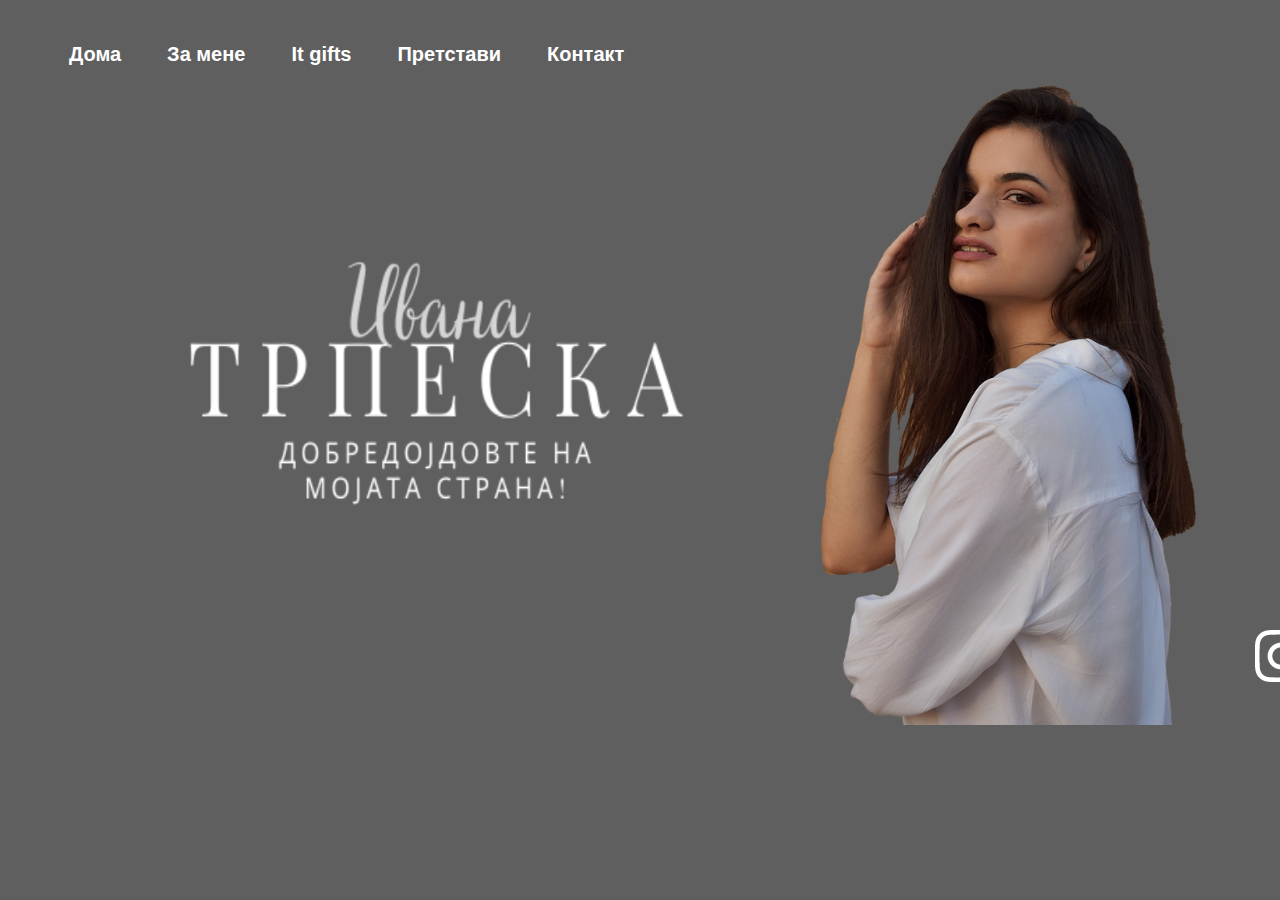
<file: index.html>
<!DOCTYPE html>
<html lang="en">
<head>
    <meta charset="UTF-8">
    <title>Дома | Ивана Трпеска</title>
    <link rel="stylesheet" href="iv_style.css" type="text/css">

</head>
<body>
<div id="home">
    <header>
    <div class="navigation">
<nav >
    <ul>
        <li><a href="index.html">Дома</a></li>
        <li><a href="for_me.html">За мене</a></li>
        <li><a href="it.html">It gifts</a></li>
        <li><a href="pretstavi.html">Претстави</a></li>
        <li><a href="contact.html">Контакт</a></li>
    </ul>
</nav>
</div></header>
    <img class="iv" src="Img/iv.png" >
    <div id="cont">
        <a href="https://www.instagram.com/ivana.trpeska/" target="_blank"><img src="Img/insta.png"> </a>
        <a href="https://www.facebook.com/ivana.trpeska.5/" target="_blank"><img src="Img/fb.png"> </a>
        <a href="mailto:ivana.trpeska@students.finki.ukim.mk" target="_blank"><img src="Img/mail.png"> </a>
    </div>

</div>
</body>
</html>
</file>
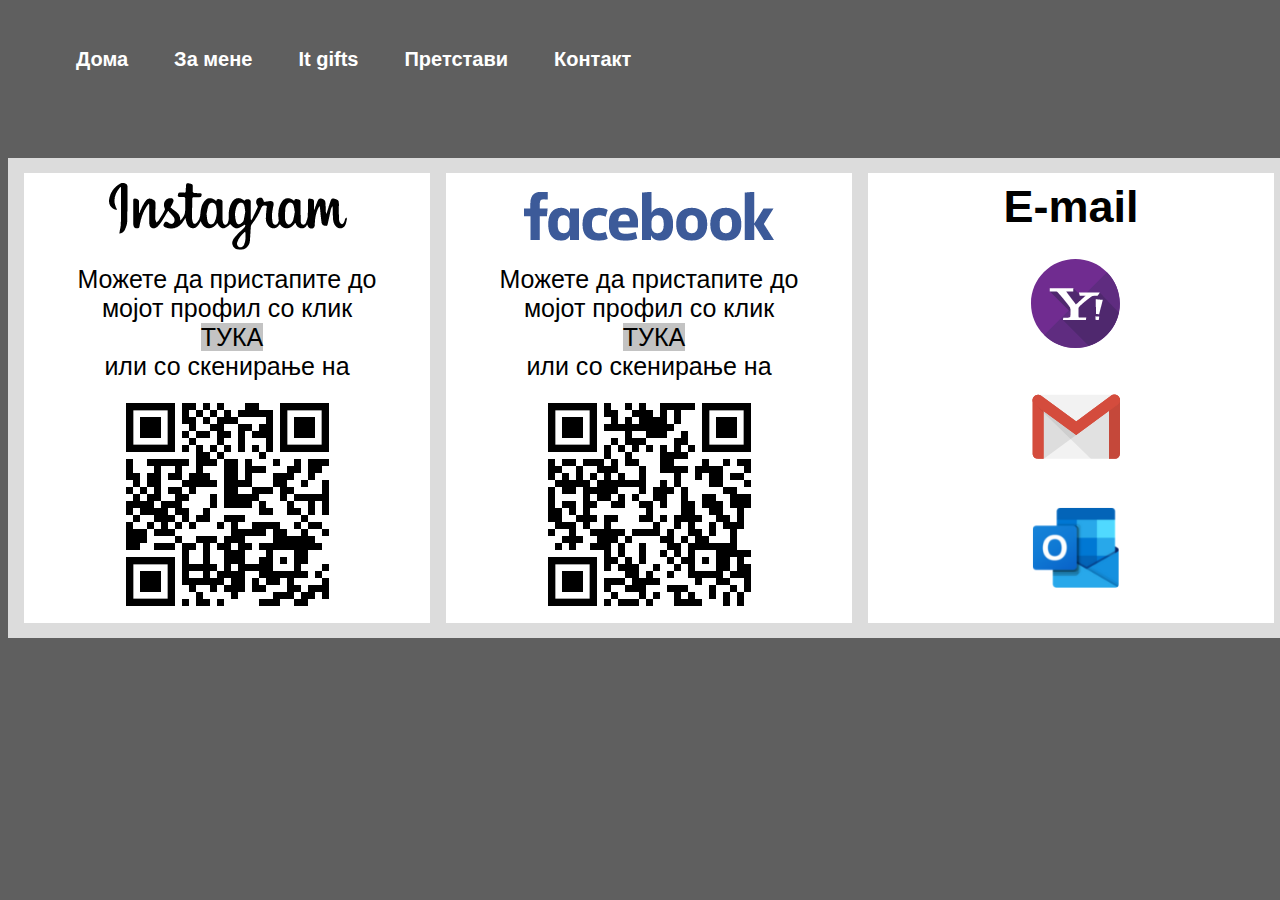
<file: contact.html>
<!DOCTYPE html>
<html lang="en">
<head>
    <meta charset="UTF-8">
    <title>Контакт | Ивана Трпеска</title>
    <link rel="stylesheet" href="iv_style.css" type="text/css">
</head>
<body>
<div class="contact">

    <div class="navigation">
        <nav >
            <ul>
                <li><a href="index.html">Дома</a></li>
                <li><a href="for_me.html">За мене</a></li>
                <li><a href="it.html">It gifts</a></li>
                <li><a href="pretstavi.html">Претстави</a></li>
                <li><a href="contact.html">Контакт</a></li>
            </ul>
        </nav>
    </div>
    <br>

<div class="empty"></div>
<div id="container">
    <div class="element">
      <img src="Img/instagram.png">
        <div>Можете да пристапите  до <br>мојот профил со клик <br><a href="https://www.instagram.com/ivana.trpeska/"target="_blank" class="white">ТУКА</a><br> или со скенирање на</div>
        <img src="Img/qr-code-insta.png">
    </div>
    <div class="element">
        <img src="Img/facebook.png">
        <div>Можете да пристапите  до <br>мојот профил со клик <br><a href="https://www.facebook.com/ivana.trpeska.5/"target="_blank" class="white">ТУКА</a><br> или со скенирање на</div>
        <img src="Img/qr-code-fb.png">

    </div>
    <div class="element">
        <div style="font-size: 45px; font-weight: bold">E-mail</div>
        <a href="mailto:ivana.trpeska@yahoo.com" class="cc"><img src="Img/yahoo.png"></a>
        <a href="mailto:itrpeska5@gmail.com" class="cc"><img src="Img/gmail.png"></a>
        <a href="mailto:ivana.trpeska@students.finki.ukim.mk" class="cc"><img src="Img/outlook.png"></a>
    </div>
</div>

</div>
</body>
</html>
</file>
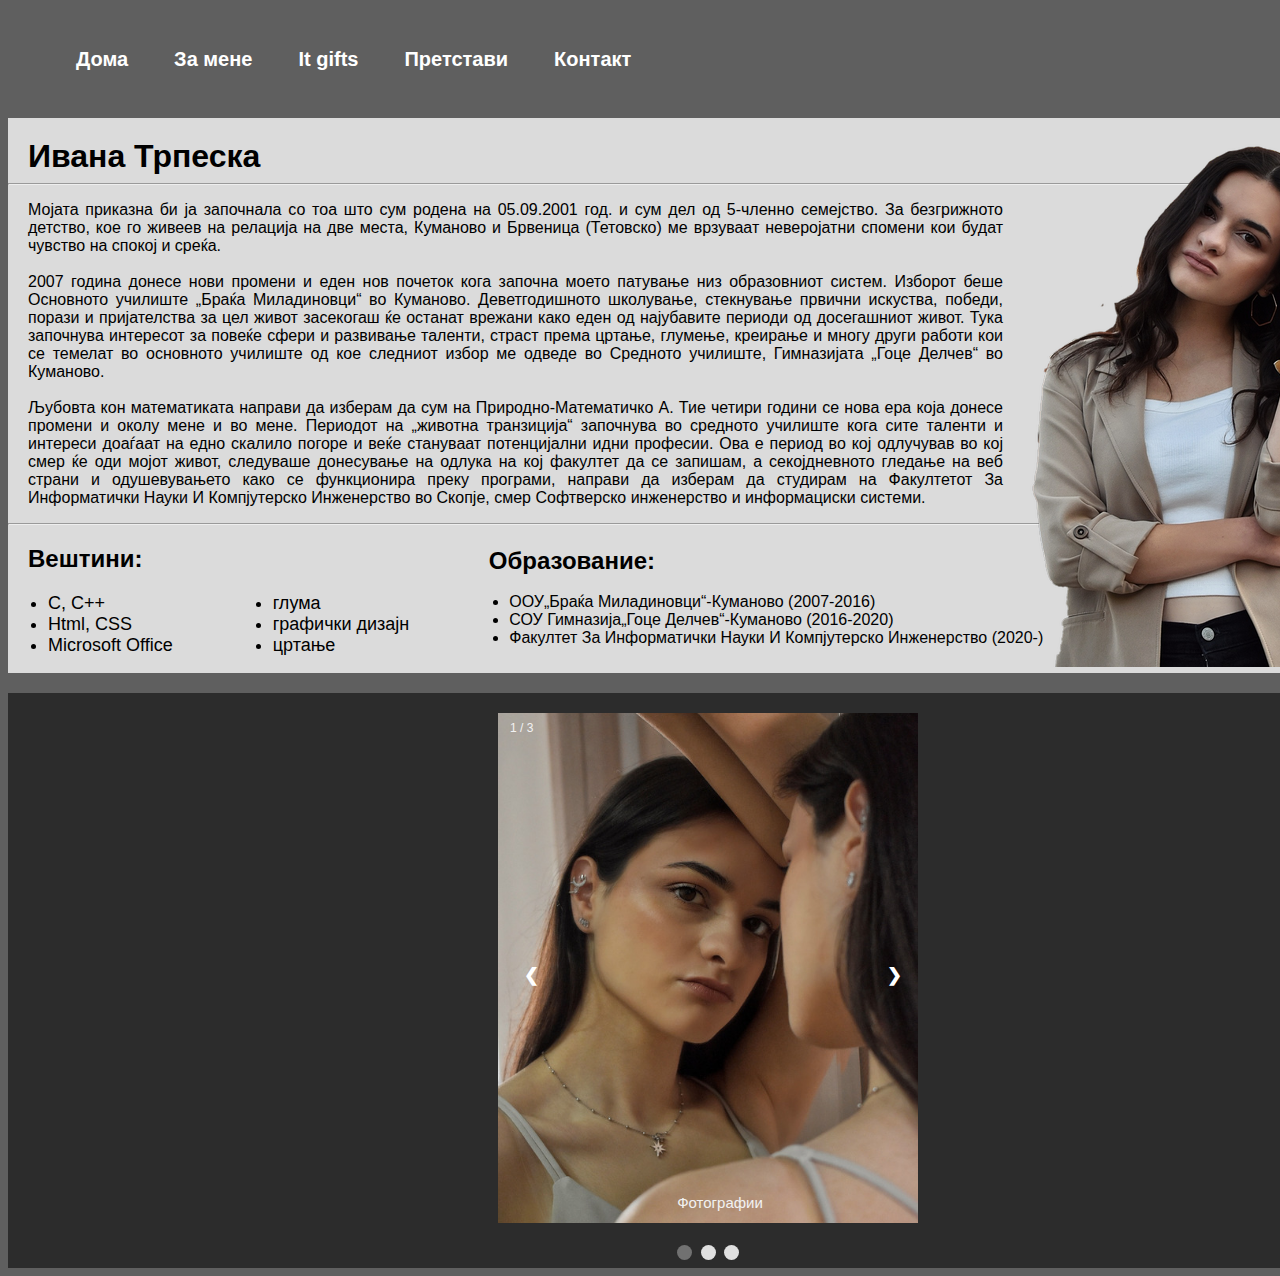
<file: for_me.html>
<!DOCTYPE html>
<html lang="en">
<head>
    <meta charset="UTF-8">
    <title>За мене | Ивана Трпеска</title>
    <link rel="stylesheet" href="iv_style.css" type="text/css">

</head>
<body>
<header>
    <div class="navigation">
        <nav >
            <ul>
                <li><a href="index.html">Дома</a></li>
                <li><a href="for_me.html">За мене</a></li>
                <li><a href="it.html">It gifts</a></li>
                <li><a href="pretstavi.html">Претстави</a></li>
                <li><a href="contact.html">Контакт</a></li>
            </ul>
        </nav>
    </div></header>
<br>
<div class="for_me1">

<div class="hh1" style="
    margin-left: 20px;
    padding-top: 20px;
    font-size:2em;
    font-weight: bold;
">Ивана Трпеска</div>
<hr>
    <p>Мојата приказна би ја започнала со тоа што сум родена на 05.09.2001 год. и сум дел од 5-членно семејство. За безгрижното
    детство, кое го живеев на релација на две места, Куманово и Брвеница (Тетовско) ме врзуваат неверојатни спомени
    кои будат чувство на спокој и среќа.<br> <br> 2007 година донесе нови промени и еден нов почеток кога започна моето патување
    низ образовниот систем. Изборот беше Основното училиште „Браќа Миладиновци“ во Куманово. Деветгодишното школување, стекнување
    првични искуства, победи, порази и пријателства за цел живот засекогаш ќе останат врежани како еден од најубавите периоди
    од досегашниот живот. Тука започнува интересот за повеќе сфери и развивање таленти, страст према цртање, глумење, креирање и
    многу други работи кои се темелат во основното училиште од кое следниот избор ме одведе во Средното училиште, Гимназијата
    „Гоце Делчев“ во Куманово.<br> <br>  Љубовта кон математиката направи да изберам да сум на Природно-Математичко А.
        Тие четири години се нова ера која донесе промени и околу мене и во мене. Периодот на
    „животна транзиција“ започнува во средното училиште кога сите таленти и интереси доаѓаат на едно скалило погоре и веќе
    стануваат потенцијални идни професии. Ова е период во кој одлучував во кој смер ќе оди мојот живот, следуваше донесување
    на одлука на кој факултет да се запишам, а секојдневното гледање на веб страни и одушевувањето како се функционира преку
    програми, направи да изберам да студирам на Факултетот За Информатички Науки И Компјутерско Инженерство во Скопје, смер
    Софтверско инженерство и информациски системи.</p>
<hr>

    <h2>Вештини:</h2>
    <ul class="veshtini">
        <div class="red">
        <li class="veshtini1">C, C++</li>
        <li class="veshtini1">Html, CSS</li>
        <li class="veshtini1">Microsoft Office</li>  </div>
        <div class="red">
            <li class="veshtini1">глума</li>
            <li class="veshtini1">графички дизајн</li>
            <li class="veshtini1">цртање</li>
            </div>
    </ul>
    <h2>Образование:</h2>
    <ul>
        <li>ООУ„Браќа Миладиновци“-Куманово (2007-2016)</li>
        <li>СОУ Гимназија„Гоце Делчев“-Куманово (2016-2020)</li>
        <li>Факултет За Информатички Науки И Компјутерско Инженерство (2020-)</li>
    </ul>
    <img src="Img/iv_photo.png">

</div>
<div class="listanje_sliki">
    <div class="slideshow-container">

        <!-- Sliki i brojki -->
        <div class="mySlides fade">
            <div class="numbertext">1 / 3</div>
            <img src="Img/slide_1.png" style="width:420px; height: 510px;">
            <div class="text">Фотографии</div>
        </div>

        <div class="mySlides fade">
            <div class="numbertext">2 / 3</div>
            <img src="Img/slide_2.png" style="width:420px; height: 510px;">
            <div class="text">Фотографии</div>
        </div>

        <div class="mySlides fade">
            <div class="numbertext">3 / 3</div>
            <img src="Img/slide_3.png" style="width:420px; height: 510px;">
            <div class="text">Фотографии</div>
        </div>

        <!-- Previous, next -->
        <a class="prev" onclick="plusSlides(-1)">&#10094;</a>
        <a class="next" onclick="plusSlides(1)">&#10095;</a>
    </div>
    <br>

    <!-- Krugchiki -->
    <div style="text-align:center">
        <span class="dot" onclick="currentSlide(1)"></span>
        <span class="dot" onclick="currentSlide(2)"></span>
        <span class="dot" onclick="currentSlide(3)"></span>
    </div>
    <script src="iv_script.js"></script>
</div>
</body>
</html>
</file>
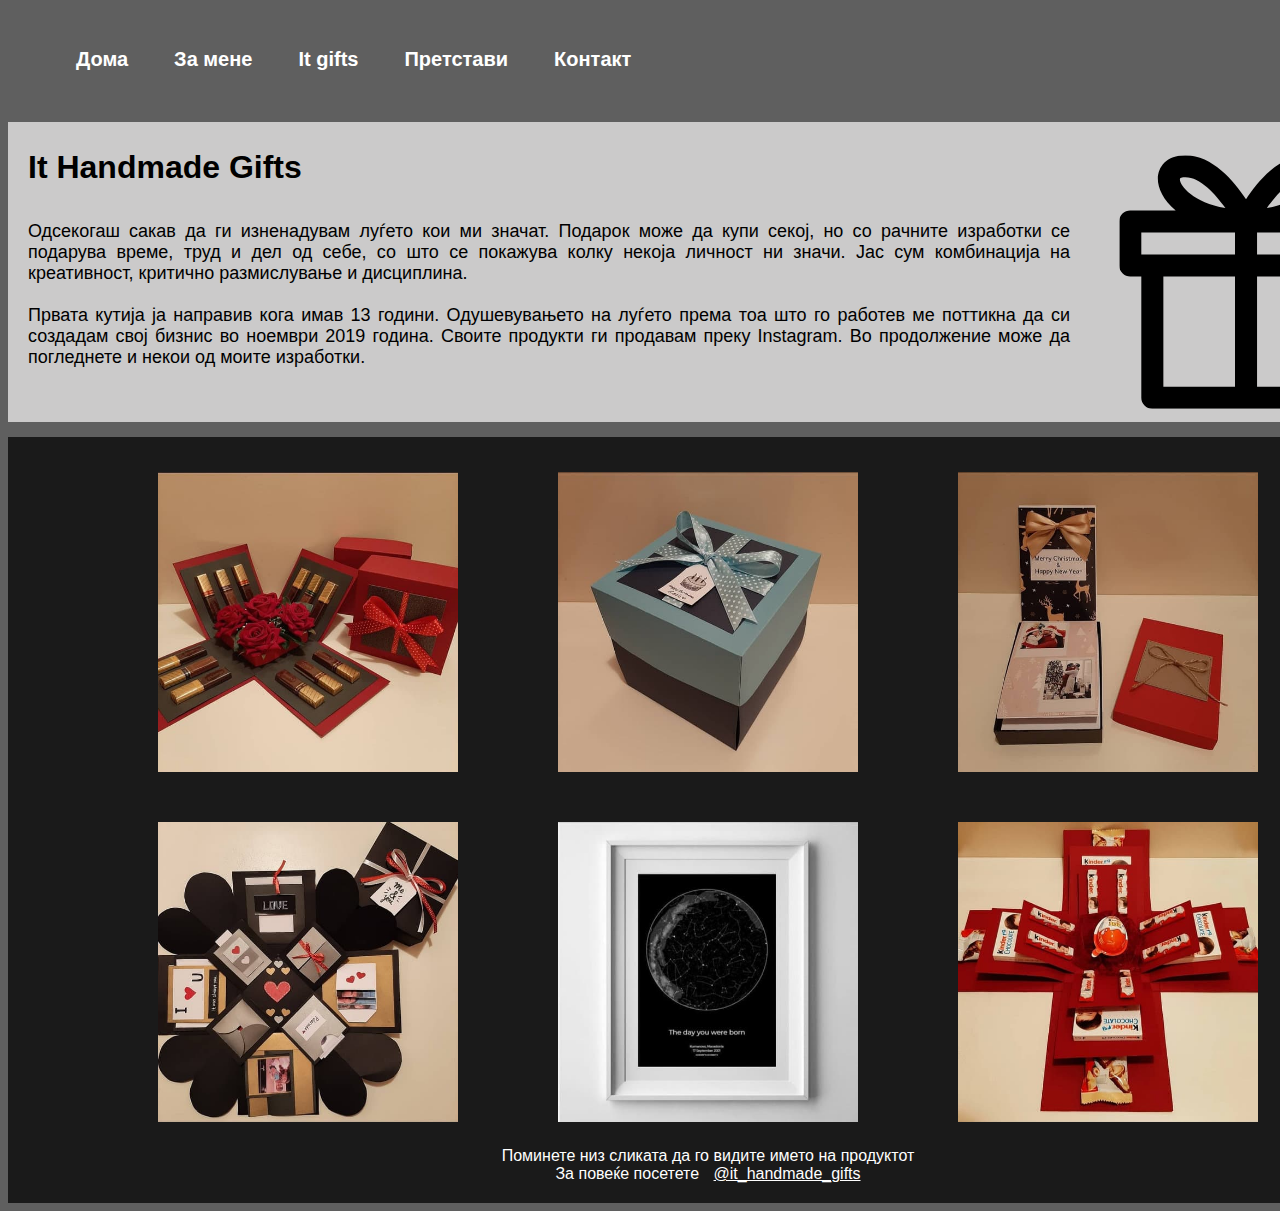
<file: it.html>
<!DOCTYPE html>
<html lang="en">
<head>
    <meta charset="UTF-8">
    <title>It gifts | Ивана Трпеска</title>
    <link rel="stylesheet" href="iv_style.css" type="text/css">
</head>
<body>
<div class="navigation">
    <nav >
        <ul>
            <li><a href="index.html">Дома</a></li>
            <li><a href="for_me.html">За мене</a></li>
            <li><a href="it.html">It gifts</a></li>
            <li><a href="pretstavi.html">Претстави</a></li>
            <li><a href="contact.html">Контакт</a></li>
        </ul>
    </nav>
</div>
<br>
<div class="bela4">
    <div class="hh1" style="
    margin-left: 20px;
    padding-top: 20px;
    font-size:2em;
    font-weight: bold;
    margin-bottom:35px;
">It Handmade Gifts</div>
    <p style="
    width: 1042px;
    margin-left: 20px;
    font-size: 18px;
    text-align: justify;
">Одсекогаш сакав да ги изненадувам луѓето кои ми значат. Подарок може да купи секој, но со рачните изработки
        се подарува време, труд и дел од себе, со што се покажува колку некоја личност ни значи. Јас сум комбинација на креативност, критично
        размислување и дисциплина.<br><br>Првата кутија ја направив кога имав 13
        години. Одушевувањето на луѓето према тоа што го работев ме поттикна да си создадам свој бизнис во ноември 2019 година.
        Своите продукти ги продавам преку Instagram. Во продолжение може да погледнете и некои од моите изработки.</p>
    <img src="Img/it_gifts.png">
</div>
<div class="bela5">
    <div class="container">
        <img src="Img/it_1.png" class="it_product">
        <div class="ime_product">
            <div class="ime_product_text">Merci Rose Box</div>
        </div>
    </div>
    <div class="container">
        <img src="Img/it_2.png" class="it_product">
        <div class="ime_product">
            <div class="ime_product_text">Gift Box</div>
        </div>
    </div>
        <div class="container">
            <img src="Img/it_3.png" class="it_product">
            <div class="ime_product">
                <div class="ime_product_text">Mini Album</div>
            </div>
        </div>
        <div class="container">
            <img src="Img/it_4.png" class="it_product">
            <div class="ime_product">
                <div class="ime_product_text">Explosion Box</div>
            </div>
        </div>
        <div class="container">
            <img src="Img/it_6.png" class="it_product">
            <div class="ime_product">
                <div class="ime_product_text">Star Map</div>
            </div>
        </div>
        <div class="container">
            <img src="Img/it_5.png" class="it_product">
            <div class="ime_product">
                <div class="ime_product_text">Kinder Box</div>
            </div>
        </div>
    </div>
<div class="bela6">
    <div>Поминете низ сликата да го видите името на продуктот</div>
    <div>За повеќе посетете <a href="https://www.instagram.com/it_handmade_gifts/" target="_blank" style="color:white;">@it_handmade_gifts</a></div>
</div>






</body>
</html>
</file>
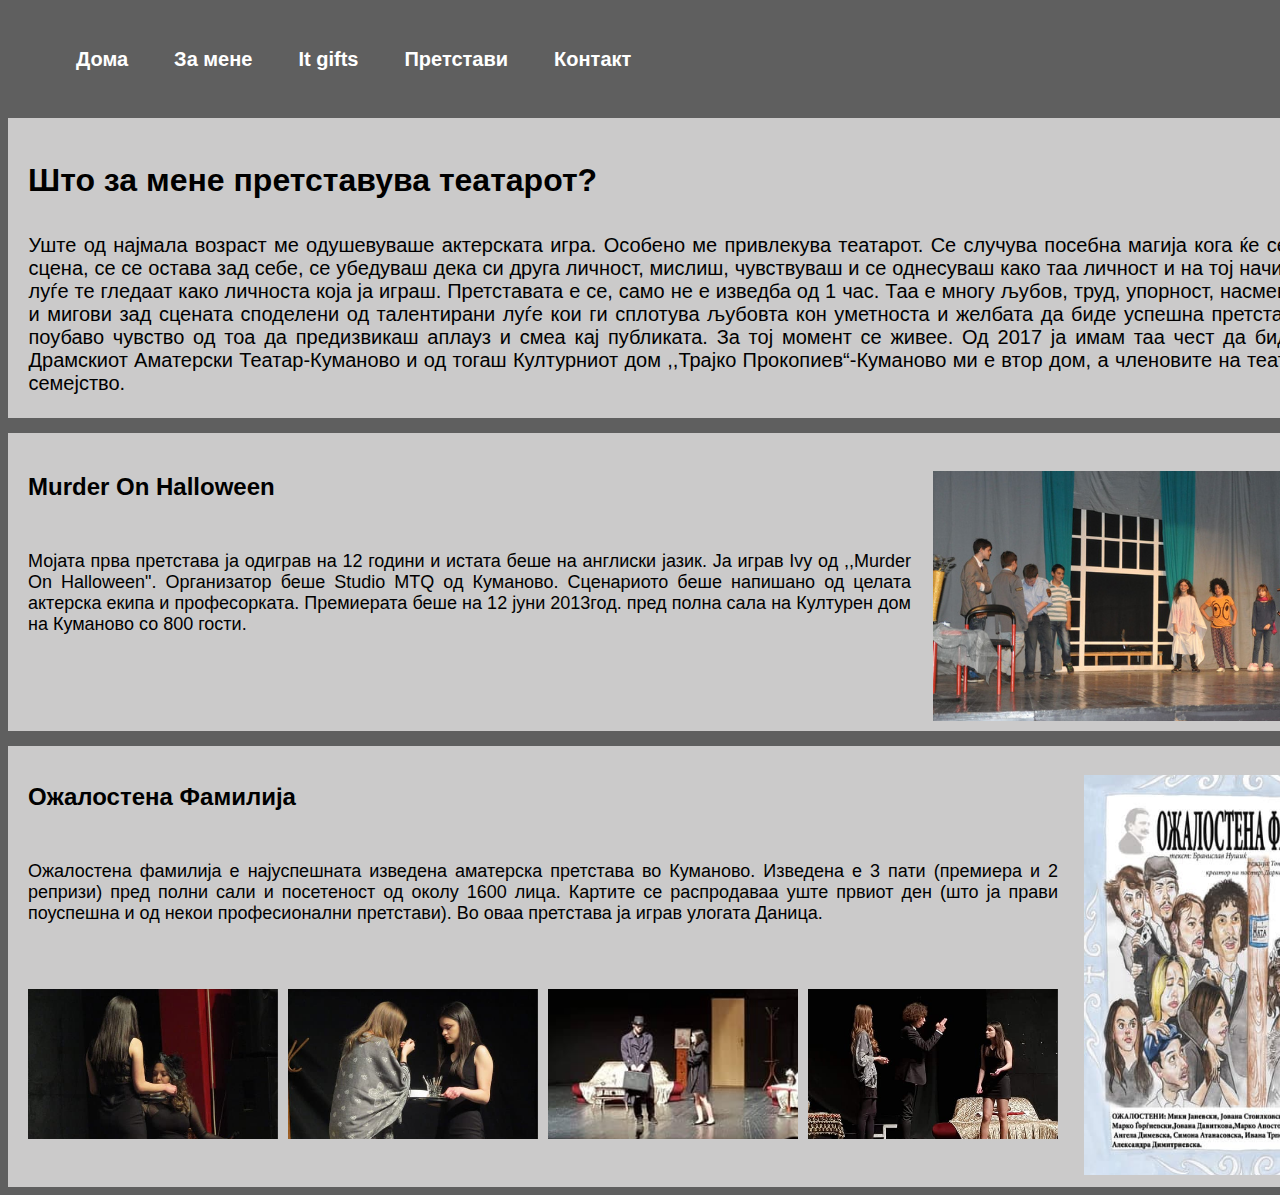
<file: pretstavi.html>
<!DOCTYPE html>
<html lang="en">
<head>
    <meta charset="UTF-8">
    <title>Претстави | Ивана Трпеска</title>
    <link rel="stylesheet" href="iv_style.css" type="text/css">
</head>
<body>
<div>
    <div class="navigation">
        <nav >
            <ul>
                <li><a href="index.html">Дома</a></li>
                <li><a href="for_me.html">За мене</a></li>
                <li><a href="it.html">It gifts</a></li>
                <li><a href="pretstavi.html">Претстави</a></li>
                <li><a href="contact.html">Контакт</a></li>
            </ul>
        </nav>
    </div>
    <br>
    <div class="empty"></div>
    <div class="bela">
        <div class="hh1" style="
    margin-left: 20px;
    padding-top: 20px;
    font-size:2em;
    font-weight: bold;
">Што за мене претставува театарот?</div>
        <p>Уште од најмала возраст ме одушевуваше актерската игра. Особено ме привлекува театарот. Се случува посебна магија
            кога ќе се стапне на сцена, се се остава зад себе, се убедуваш дека си друга личност, мислиш, чувствуваш и се однесуваш
            како таа личност и на тој начин и другите луѓе те гледаат како личноста која ја играш. Претставата е се, само не е
            изведба од 1 час. Таа е многу љубов, труд, упорност, насмевки, дружба и мигови зад сцената споделени од талентирани луѓе кои
            ги сплотува љубовта кон уметноста и желбата да биде успешна претставата. Нема поубаво чувство од тоа да предизвикаш
            аплауз и смеа кај публиката. За тој момент се живее. Од 2017 ја имам таа чест да бидам
            дел од Драмскиот Аматерски Театар-Куманово и од тогаш Културниот дом ,,Трајко Прокопиев“-Куманово ми е втор дом, а
            членовите на театарот второ семејство.
           </p>
    </div>
    <div class="bela2">
        <h2>Murder On Halloween</h2>
        <p>Мојата прва претстава ја одиграв на 12 години и истата беше на англиски јазик.
            Ја играв Ivy од ,,Murder On Halloween". Организатор беше
            Studio MTQ од Куманово. Сценариото беше напишано од целата актерска екипа и професорката.
            Премиерата беше на 12 јуни 2013год. пред полна сала на Културен дом на Куманово со 800 гости.
        </p>
        <img src="Img/murder_on_halloween.png">
    </div>
    <div class="bela3">
        <div class="leva">
            <h2>Ожалостена Фамилија</h2>
            <p>Ожалостена фамилија е најуспешната изведена аматерска претстава во Куманово. Изведена е 3 пати (премиера и 2 репризи)
            пред полни сали и посетеност од околу 1600 лица. Картите се распродаваа уште првиот ден (што ја прави
                поуспешна и од некои професионални претстави). Во оваа претстава ја играв улогата Даница.</p>

        </div>
        <img src="Img/pretstavi_1.png" class="ozalostena">
        <img src="Img/pretstavi_2.png" class="ozalostena">
        <img src="Img/pretstavi_3.png" class="ozalostena">
        <img src="Img/pretstavi_4.png" class="ozalostena">
        <img src="Img/ozalostena_familija.png" class="poster">

    </div>
</div>
</body>
</html>
</file>
<file: iv_style.css>
body{
    font-family: Arial, Helvetica, sans-serif;
    background: #5f5f5f;
}
#home
{
    width: 1518px;
    height: 700px;
    background: url("Img/pozadina1.png");
    margin-left:-7px;
    margin-top:-5px;
    //margin:-10px -10px -10px -10px;
}
.navigation{
    width:1518px;
    margin-left: auto;
    margin-right: auto;
    margin-top:30px;
}
.navigation ul{
    list-style-type: none;

}
.navigation li{
    float:left;
}
.navigation li a{
    display: block;
    color:white;
    font-size:20px;
    font-weight: bold;
    text-align: center;
    padding:18px;
    text-decoration: none;
    //width:100px;
}
.navigation a:hover
{
    background:#d798ff ;
}
.navigation a:active
{
    background: #dbdbdb;
    color: #d798ff;
}
.iv{
    clear: both;
    display: block;
    width: 500px;
    height: 300px;
    margin-left: 185px;
    padding-top: 147px;
}
/*background: #d798ff;*/
#cont{
    margin-left: 1240px;
    margin-top: 95px;
}
div a{
    margin-left:10px;
}
#container{
    background: #dcdcdc;
    display: grid;
    grid-template-columns: 1fr 1fr 1fr;
    grid-column-gap: 1em;
    align-items: center;
    justify-content: center;
    width: 1250px;
    height: 480px;
    margin: auto;
    background-position-x: center;
    background-position-y: center;
    padding-right: 1em;
    padding-left: 1em;
}
.empty{
    content:"";
    height:40px;
    width:1500px;
    display: block;
    margin-top:70px;
}
.element
{
    background: white;
    height:450px;
    justify-content: center;
    align-items: center;
    font-size: 25px;
    text-align: center;
}
div .element>*
{
    margin-top:8px;
}
.white{
    color:black;
    background: #c3c3c3;
    text-decoration: none;
}
.bla{
    width:300px;
    height:400px;
    background: #d798ff;
    float: right;
    margin-left: 5px;

}
.cc{
    display: block;
    align-items: center;
    align-content: center;
    padding-top:18px;
}
hr{display: block; clear:both;}
.bela
{
    justify-content: center;
    align-content: center;
    width: 1400px;
    height: 300px;
    background:#cbcaca;
    margin-left:auto;
    margin-right:auto;
    margin-top:-40px;
    display: block;
   // padding-top: 5px;
}
div .bela p{
    width: 1359px;
    font-size: 20px;
    margin: auto;
    text-align: justify;
    margin-top: 35px;
}
/*.bela h1{
    margin-top:20px;
    margin-left: 20px;
}*/
.bela2{
    justify-content: center;
    align-content: center;
    width: 1400px;
    height: 288px;
    background:#cbcaca;
    margin-left:auto;
    margin-right:auto;
    margin-top:15px;
    display: block;
    padding-top:10px;
}
.bela2 p{
    width:883px;
    font-size: 18px;
    text-align: justify;
    margin-left: 20px;
    margin-top: 50px;

}
.bela2 h2, .for_me1 h2{
    margin-left: 20px;
   // margin-top: 20px;
    clear:both;
}
.bela2 img
{
    float: right;
    margin-top: -182px;
    margin-right: 25px;
}
.bela3
{
    justify-content: center;
    align-content: center;
    width: 1400px;
    height: 431px;
    background:#cbcaca;
    margin-left:auto;
    margin-right:auto;
    margin-top:15px;
    display: block;
    padding-top:10px;
}
.leva{
    margin-top:10px;
    margin-left:20px;
}
.leva p{
    font-size: 18px;
    margin-top: 50px;
    margin-bottom:30px;
    width: 1030px;
    text-align: justify;
}
.bela3 img:nth-of-type(1)
{
    margin-left:20px;
}

.ozalostena{
    float: left;
    margin-left: 10px;
    margin-top: 35px;
}

.poster {
   //position:absolute;
    margin-top: -179px;
    margin-left: 26px;
}
.for_me1{
    background: #dbdbdb;
    width: 1400px;
    height: 555px;
    margin-left:auto;
    margin-right:auto;
    margin-top:70px;
    display: block;
}
/*footer{
    text-align: center;
    font-weight : lighter;
    font-style: italic;
    color:white;
    font-size: 15px;
}*/
.listanje_sliki{
    margin-top:20px;
    width: 1400px;
    height: 555px;
    background: #2c2c2c;
    margin-right:auto;
    margin-left:auto;
    padding-top: 20px;
}
.for_me1 p{
    width:975px;
    text-align: justify;
    margin-left:20px;
.hh1{
    margin-left:20px;
    padding-top: 20px;
    font-size:2em;
    font-weight: bold;
}
}
.veshtini{
    list-style-type: disc;
    font-size:18px;
}
.veshtini1 {

}
.red {
    float: left;
    margin-right: 100px;
}
.for_me1 h2:nth-of-type(2)
{
    float: right;
    margin-right: 753px;
    margin-top: -109px;
}
.for_me1 img{
    float: right;
    margin-top: -521px;
    margin-right: 7px;
}
/* Sliki slide */

.slideshow-container {
    max-width: 420px;
    position: relative;
    margin: auto;
}

/* Da se skrijat slikite*/
.mySlides {
    display: none;
}

/* Strelki */
.prev, .next {
    cursor: pointer;
    position: absolute;
    top: 50%;
    width: auto;
    margin-top: -22px;
    padding: 16px;
    color: white;
    font-weight: bold;
    font-size: 18px;
    transition: 0.6s ease;
    border-radius: 0 3px 3px 0;
    user-select: none;
}

/* next button */
.next {
    right: 0;
    border-radius: 3px 0 0 3px;
}

/* On hover, add a black background color with a little bit see-through */
.prev:hover, .next:hover {
    background-color: rgba(0,0,0,0.8);
}

/* Text dole */
.text {
    color: #f2f2f2;
    font-size: 15px;
    padding: 8px 12px;
    position: absolute;
    bottom: 8px;
    width: 100%;
    text-align: center;
}

/* Brojka na slika */
.numbertext {
    color: #f2f2f2;
    font-size: 12px;
    padding: 8px 12px;
    position: absolute;
    top: 0;
}

/* Tochki dole */
.dot {
    cursor: pointer;
    height: 15px;
    width: 15px;
    margin: 0 2px;
    background-color: #e0e0e0;
    border-radius: 50%;
    display: inline-block;
    transition: background-color 0.6s ease;
}

.active, .dot:hover {
    background-color: #717171;
}

/* Fading animation */
.fade {
    -webkit-animation-name: fade;
    -webkit-animation-duration: 1.5s;
    animation-name: fade;
    animation-duration: 1.5s;
}

@-webkit-keyframes fade {
    from {opacity: .4}
    to {opacity: 1}
}

@keyframes fade {
    from {opacity: .4}
    to {opacity: 1}
}
.bela4{
    justify-content: center;
    align-content: center;
    width: 1400px;
    height: 300px;
    background: #cbcaca;
    margin-left: auto;
    margin-right: auto;
    display: block;
    margin-top: 74px;

}
.bela5{
    justify-items: center;
    align-items: center;
    justify-content: center;
    align-content: center;
    width: 1400px;
    height: 700px;
    background:#1a1a1a;
    margin-left:auto;
    margin-right:auto;
    margin-top:15px;
    display: grid;
    padding-top:10px;
    grid-template-columns: 25% 25% 25%;
    grid-column-gap:50px;
    grid-row-gap:50px;
    padding-left: auto;
}
.bela4 img{
    float: right;
    margin-top: -236px;
    margin-right: 29px;
}

/*IT PRODUCTS*/
.container {
    position: relative;
    width: 300px;
}

.it_product {
    display: block;
    width: 300px;
    height: 300px;
}

.ime_product {
    position: absolute;
    top: 0;
    bottom: 0;
    left: 0;
    right: 0;
    height: 300px;
    width: 300px;
    opacity: 0;
    transition: .5s ease;
    background-color: #393939;
}

.container:hover .ime_product {
    opacity: 1;
}

.ime_product_text {
    color: white;
    font-size: 20px;
    position: absolute;
    top: 50%;
    left: 50%;
    -webkit-transform: translate(-50%, -50%);
    -ms-transform: translate(-50%, -50%);
    transform: translate(-50%, -50%);
    text-align: center;
}
.bela6{
    text-align: center;
    color:white;
    background: #1a1a1a;
    width:1400px;
    margin-left: auto;
    margin-right:auto;
    padding-bottom:20px;
}
</file>
